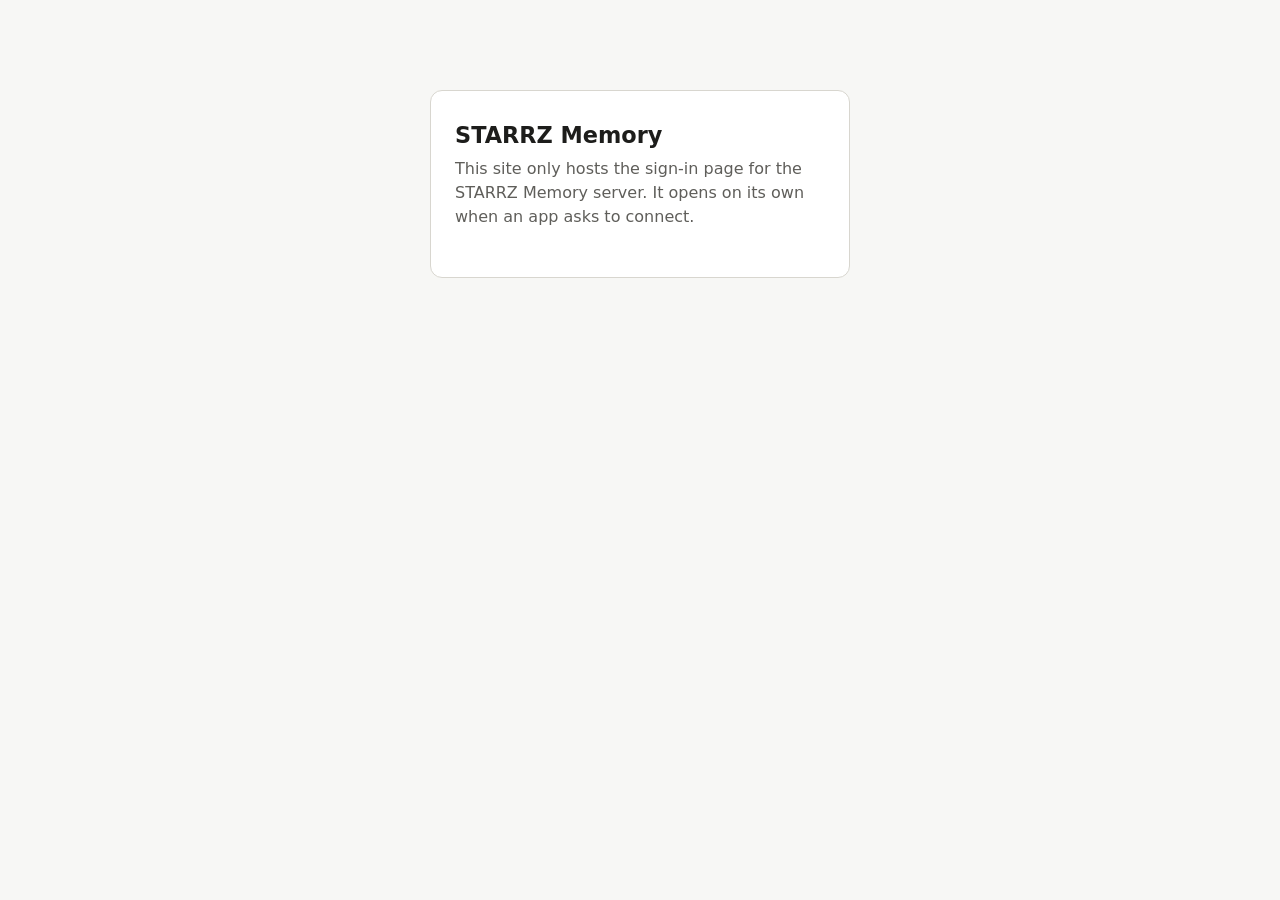
<file: index.html>
<!doctype html>
<html lang="en">
<head>
  <meta charset="utf-8">
  <meta name="viewport" content="width=device-width, initial-scale=1">
  <meta name="robots" content="noindex">
  <title>STARRZ Sign-in</title>
  <link rel="stylesheet" href="consent.css">
</head>
<body>
  <main>
    <h1>STARRZ Memory</h1>
    <p class="lede">This site only hosts the sign-in page for the STARRZ Memory server. It opens on its own when an app asks to connect.</p>
  </main>
</body>
</html>
</file>
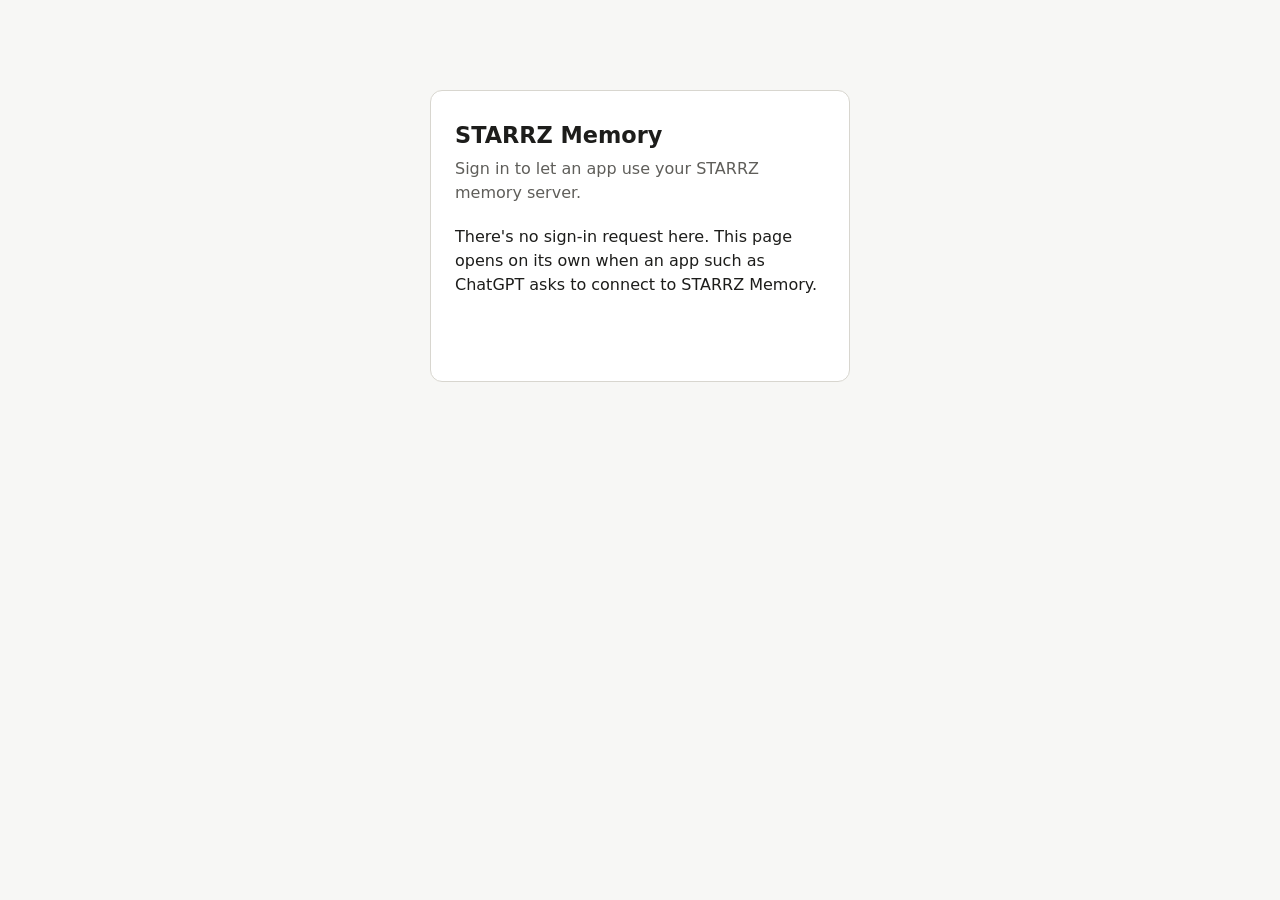
<file: consent.html>
<!doctype html>
<html lang="en">
<head>
  <meta charset="utf-8">
  <meta name="viewport" content="width=device-width, initial-scale=1">
  <meta http-equiv="Content-Security-Policy"
        content="default-src 'none'; script-src 'self'; style-src 'self'; connect-src https://jkephxfnqlioahqdvwcu.supabase.co; form-action 'none'; base-uri 'none'">
  <meta name="referrer" content="no-referrer">
  <meta name="robots" content="noindex">
  <title>STARRZ Sign-in</title>
  <link rel="stylesheet" href="consent.css">
</head>
<body>
  <main>
    <h1>STARRZ Memory</h1>
    <p class="lede">Sign in to let an app use your STARRZ memory server.</p>

    <section id="no-request" hidden>
      <p>There's no sign-in request here. This page opens on its own when an app such as ChatGPT asks to connect to STARRZ Memory.</p>
    </section>

    <section id="step-email" hidden>
      <label for="email">Email</label>
      <input id="email" type="email" autocomplete="email" required>
      <button id="send">Send code</button>
    </section>

    <section id="step-code" hidden>
      <p>Enter the code sent to your email.</p>
      <label for="code">Code</label>
      <input id="code" inputmode="numeric" autocomplete="one-time-code" maxlength="10" required>
      <button id="verify">Verify</button>
    </section>

    <section id="step-consent" hidden>
      <p><strong id="client-name"></strong> wants to use STARRZ Memory.</p>
      <dl>
        <dt>Sends you back to</dt><dd id="redirect-host"></dd>
        <dt>Permissions</dt><dd id="scopes"></dd>
      </dl>
      <p id="redirect-warning" class="warning" hidden>This app isn't returning to chatgpt.com. Only approve it if you started this connection yourself.</p>
      <div class="actions">
        <button id="approve">Approve</button>
        <button id="deny" class="secondary">Deny</button>
      </div>
    </section>

    <p id="status" role="status"></p>
  </main>
  <script src="consent.js"></script>
</body>
</html>
</file>
<file: consent.css>
:root {
  --bg: #f7f7f5;
  --surface: #ffffff;
  --text: #1d1d1b;
  --muted: #5f5e5a;
  --border: #d8d6cf;
  --accent: #2f5d8a;
  --accent-text: #ffffff;
  --warn-bg: #fff4e0;
  --warn-text: #7a4a00;
  color-scheme: light dark;
}
@media (prefers-color-scheme: dark) {
  :root {
    --bg: #161615;
    --surface: #1f1f1e;
    --text: #ecebe6;
    --muted: #a8a69e;
    --border: #3a3936;
    --accent: #7fb0e0;
    --accent-text: #0e1b28;
    --warn-bg: #3a2a10;
    --warn-text: #f3c97a;
  }
}
* { box-sizing: border-box; }
body {
  margin: 0;
  background: var(--bg);
  color: var(--text);
  font: 16px/1.5 system-ui, -apple-system, "Segoe UI", sans-serif;
}
main {
  max-width: 420px;
  margin: 10vh auto;
  padding: 28px 24px;
  background: var(--surface);
  border: 1px solid var(--border);
  border-radius: 12px;
}
@media (max-width: 480px) { main { margin: 16px; } }
h1 { margin: 0 0 4px; font-size: 1.4rem; }
.lede { margin: 0 0 20px; color: var(--muted); }
label { display: block; margin: 12px 0 4px; font-weight: 600; }
input {
  width: 100%;
  padding: 10px 12px;
  font: inherit;
  color: var(--text);
  background: var(--bg);
  border: 1px solid var(--border);
  border-radius: 8px;
}
button {
  margin-top: 16px;
  padding: 10px 16px;
  font: inherit;
  font-weight: 600;
  color: var(--accent-text);
  background: var(--accent);
  border: 1px solid var(--accent);
  border-radius: 8px;
  cursor: pointer;
}
button.secondary { color: var(--text); background: transparent; border-color: var(--border); }
button:disabled { opacity: 0.6; cursor: wait; }
.actions { display: flex; gap: 12px; }
dl { margin: 12px 0; }
dt { color: var(--muted); font-size: 0.9rem; }
dd { margin: 0 0 8px; font-weight: 600; overflow-wrap: anywhere; }
.warning { padding: 10px 12px; background: var(--warn-bg); color: var(--warn-text); border-radius: 8px; }
#status { min-height: 1.5em; color: var(--muted); }
</file>
